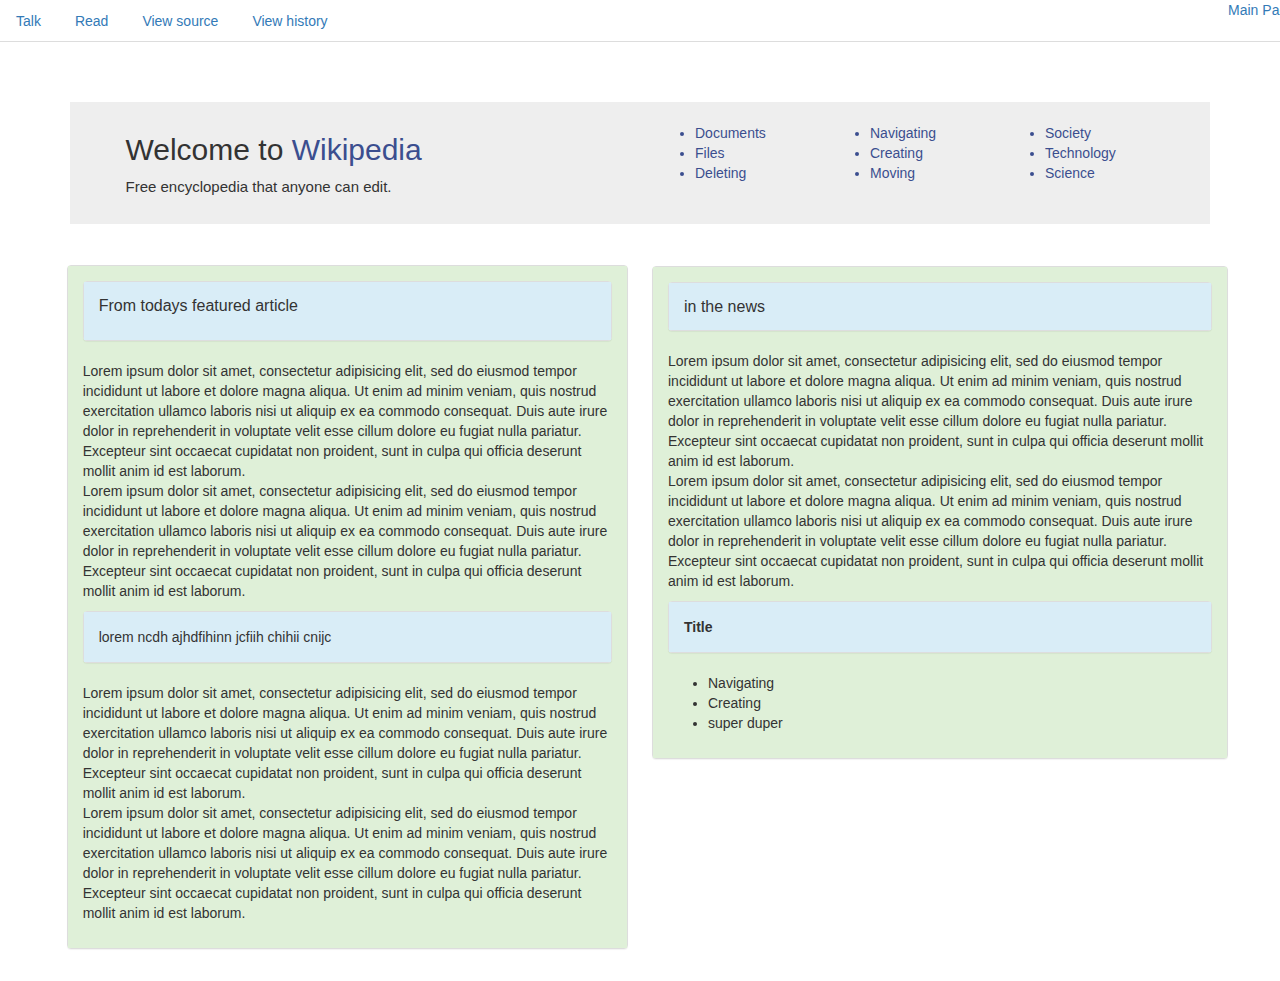
<file: index.html>
<!DOCTYPE html>
          <html>
              <head>
                <title>WIKI_Website</title>
                <link href="css/bootstrap.css" rel="stylesheet" type="text/css">
                <link href="css/style_sheet.css" rel="stylesheet" type="text/css">
              </head>
              <body>

                <ul class="nav nav-tabs"><div class="navbar-right">
                    <li role="presentation" class="active"><a href="#">Main Page</a></li></div>
                  <li role="presentation"><a href="#">Talk</a></li>
                    <li role="presentation"><a href="#">Read</a></li>
                    <li role="presentation"><a href="#">View source</a></li>
                    <li role="presentation"><a href="#">View history</a></li>
                  </ul><br><br><br>

                <div class="container">
                  <div class="jumbotron">
                    <div class="row">
                      <div class="col-md-6">
                        <div class="size">
                          <h1>Welcome to <span class="blue">Wikipedia</span></h1>
                          <P>
                            Free encyclopedia that anyone can edit.
                          </p>
                        </div>
                      </div>
                      <div class="blue">
                        <div class="col-md-2">
                            <ul>
                              <br>
                              <li>Documents</li>
                              <li>Files</li>
                              <li>Deleting</li>
                            </ul>
                        </div>

                        <div class="col-md-2">
                            <ul>
                              <br>
                              <li>Navigating</li>
                              <li>Creating</li>
                              <li>Moving</li>
                            </ul>
                        </div>

                        <div class="col-md-2">
                            <ul>
                              <br>
                              <li>Society</li>
                              <li>Technology</li>
                              <li>Science</li>
                            </ul>
                        </div>
                      </div>
                    </div>
                  </div>

            <div class="row">
              <div class="col-md-6">
                <div class="panel panel-default">
                      <div class="panel-body bg-success">
                        <div class="panel panel-default">
                              <div class="panel-body bg-info">
                        <h2 class="panel-title">From todays featured article</h2>
                        <p></div></div>
                          Lorem ipsum dolor sit amet, consectetur adipisicing elit, sed do eiusmod tempor incididunt ut labore et dolore magna aliqua. Ut enim ad minim veniam, quis nostrud exercitation ullamco laboris nisi ut aliquip ex ea commodo consequat. Duis aute irure dolor in reprehenderit in voluptate velit esse cillum dolore eu fugiat nulla pariatur. Excepteur sint occaecat cupidatat non proident, sunt in culpa qui officia deserunt mollit anim id est laborum.
                          <br>Lorem ipsum dolor sit amet, consectetur adipisicing elit, sed do eiusmod tempor incididunt ut labore et dolore magna aliqua. Ut enim ad minim veniam, quis nostrud exercitation ullamco laboris nisi ut aliquip ex ea commodo consequat. Duis aute irure dolor in reprehenderit in voluptate velit esse cillum dolore eu fugiat nulla pariatur. Excepteur sint occaecat cupidatat non proident, sunt in culpa qui officia deserunt mollit anim id est laborum.
                        <p>
                          <div class="panel panel-default">
                                <div class="panel-body bg-info">
                          lorem ncdh ajhdfihinn jcfiih chihii cnijc
                        </div></div>
                        Lorem ipsum dolor sit amet, consectetur adipisicing elit, sed do eiusmod tempor incididunt ut labore et dolore magna aliqua. Ut enim ad minim veniam, quis nostrud exercitation ullamco laboris nisi ut aliquip ex ea commodo consequat. Duis aute irure dolor in reprehenderit in voluptate velit esse cillum dolore eu fugiat nulla pariatur. Excepteur sint occaecat cupidatat non proident, sunt in culpa qui officia deserunt mollit anim id est laborum.
                        <br>Lorem ipsum dolor sit amet, consectetur adipisicing elit, sed do eiusmod tempor incididunt ut labore et dolore magna aliqua. Ut enim ad minim veniam, quis nostrud exercitation ullamco laboris nisi ut aliquip ex ea commodo consequat. Duis aute irure dolor in reprehenderit in voluptate velit esse cillum dolore eu fugiat nulla pariatur. Excepteur sint occaecat cupidatat non proident, sunt in culpa qui officia deserunt mollit anim id est laborum.


                        </p>
                      </div>
                  </div>
                </div>

            <div class="row">
              <div class="col-md-6">
                <div class="panel panel-default">
                      <div class="panel-body bg-success">
                        <div class="panel panel-default">
                              <div class="panel-body bg-info">
                    <h2 class="panel-title">in the news</h2>
                  </div></div>
                  Lorem ipsum dolor sit amet, consectetur adipisicing elit, sed do eiusmod tempor incididunt ut labore et dolore magna aliqua. Ut enim ad minim veniam, quis nostrud exercitation ullamco laboris nisi ut aliquip ex ea commodo consequat. Duis aute irure dolor in reprehenderit in voluptate velit esse cillum dolore eu fugiat nulla pariatur. Excepteur sint occaecat cupidatat non proident, sunt in culpa qui officia deserunt mollit anim id est laborum.
                  <br>
                  Lorem ipsum dolor sit amet, consectetur adipisicing elit, sed do eiusmod tempor incididunt ut labore et dolore magna aliqua. Ut enim ad minim veniam, quis nostrud exercitation ullamco laboris nisi ut aliquip ex ea commodo consequat. Duis aute irure dolor in reprehenderit in voluptate velit esse cillum dolore eu fugiat nulla pariatur. Excepteur sint occaecat cupidatat non proident, sunt in culpa qui officia deserunt mollit anim id est laborum.
                  <p>
                  <div class="panel panel-default">
                        <div class="panel-body bg-info">
                    <b>Title</b>
                </div></div>

                <ul>
                  <li>Navigating</li>
                  <li>Creating</li>
                  <li>super duper</li>
                </ul>

              </div>
              </div>
            </div>
          </div></div>

      </body>
    </html>
</file>
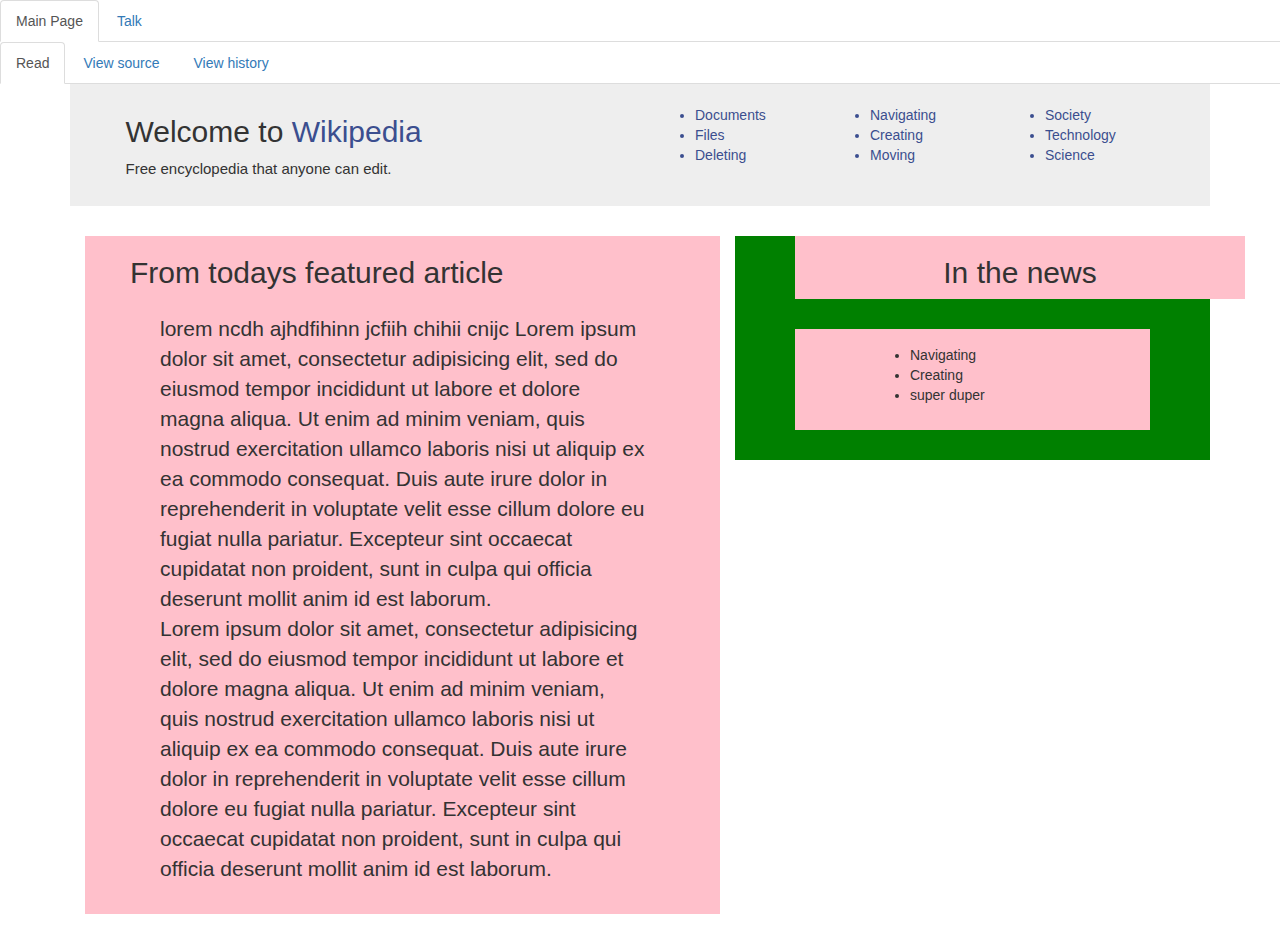
<file: test.html>
<!DOCTYPE html>
<html>
    <head>
      <title>WIKI_Website</title>
      <link rel="icon" href="IMG/wikiICON.png">
      <link href="css/bootstrap.css" rel="stylesheet" type="text/css">
      <link href="css/style_sheet.css" rel="stylesheet" type="text/css">
    </head>
    <body>
      <ul class="nav nav-tabs">
          <li role="presentation" class="active"><a href="#">Main Page</a></li>
          <li role="presentation"><a href="#">Talk</a></li>
        </ul>

      <ul class="nav nav-tabs">
          <li role="presentation" class="active"><a href="#">Read</a></li>
          <li role="presentation"><a href="#">View source</a></li>
          <li role="presentation"><a href="#">View history</a></li>
        </ul>

      <div class="container">
        <div class="jumbotron">
          <div class="row">
            <div class="col-md-6">
              <div class="size">
                <h1>Welcome to <span class="blue">Wikipedia</span></h1>
                <P>
                  Free encyclopedia that anyone can edit.
                </p>
              </div>
            </div>
            <div class="blue">
              <div class="col-md-2">
                  <ul>
                    <br>
                    <li>Documents</li>
                    <li>Files</li>
                    <li>Deleting</li>
                  </ul>
              </div>

              <div class="col-md-2">
                  <ul>
                    <br>
                    <li>Navigating</li>
                    <li>Creating</li>
                    <li>Moving</li>
                  </ul>
              </div>

              <div class="col-md-2">
                  <ul>
                    <br>
                    <li>Society</li>
                    <li>Technology</li>
                    <li>Science</li>
                  </ul>
              </div>
            </div>
          </div>
        </div>
        <div class="col-md-7">
          <div class="jumbotron sharp-corner jumboblue">
            <div class="row">
          <h2>From todays featured article</h2>
        </div>
            <div class="panel-body">
              <p>
                lorem ncdh ajhdfihinn jcfiih chihii cnijc Lorem ipsum dolor sit amet, consectetur adipisicing elit, sed do eiusmod tempor incididunt ut labore et dolore magna aliqua. Ut enim ad minim veniam, quis nostrud exercitation ullamco laboris nisi ut aliquip ex ea commodo consequat. Duis aute irure dolor in reprehenderit in voluptate velit esse cillum dolore eu fugiat nulla pariatur. Excepteur sint occaecat cupidatat non proident, sunt in culpa qui officia deserunt mollit anim id est laborum.
                <br>
                Lorem ipsum dolor sit amet, consectetur adipisicing elit, sed do eiusmod tempor incididunt ut labore et dolore magna aliqua. Ut enim ad minim veniam, quis nostrud exercitation ullamco laboris nisi ut aliquip ex ea commodo consequat. Duis aute irure dolor in reprehenderit in voluptate velit esse cillum dolore eu fugiat nulla pariatur. Excepteur sint occaecat cupidatat non proident, sunt in culpa qui officia deserunt mollit anim id est laborum.
              </p>
            </div>
        </div>
      </div>
        <div class="col-md-5 jumbotron sharp-corner jumbogreen">
            <div class="jumbotron sharp-corner jumboblue jumbowidth">
              <h2><center>In the news</center></h2>
            </div>

          <div class="jumbotron sharp-corner jumboblue">
        <div class="panel-body">
          <ul>
            <li>Navigating</li>
            <li>Creating</li>
            <li>super duper</li>
          </ul>
    </div></div>
  </div>
</div>


</body>
</html>
</file>
<file: css/style_sheet.css>
.jumbotron {
  padding: .05%;
  border-radius: 0 !important;
  background-color: 30% grey;
}

.jumboblue {
  background-color: pink;
}

.jumbogreen {
  background-color: green;
}

.jumbowidth {
  width: 450px;

}

.blue {
  color: #3B4E8F;
}

.size h1 {
  font-size: 30px;
}

.size p {
  font-size: 15px;
}
.col-md-6 {
  padding: 1%;
}

.bg-success h2 {
  color: 20% blue;
}

.sharp-corner {
  border-radius: 0 !important;
}

.tabfloat {
  float: right;
  padding-right: 10%;
}

.tabfloatleft {
  float:left;

}
</file>
